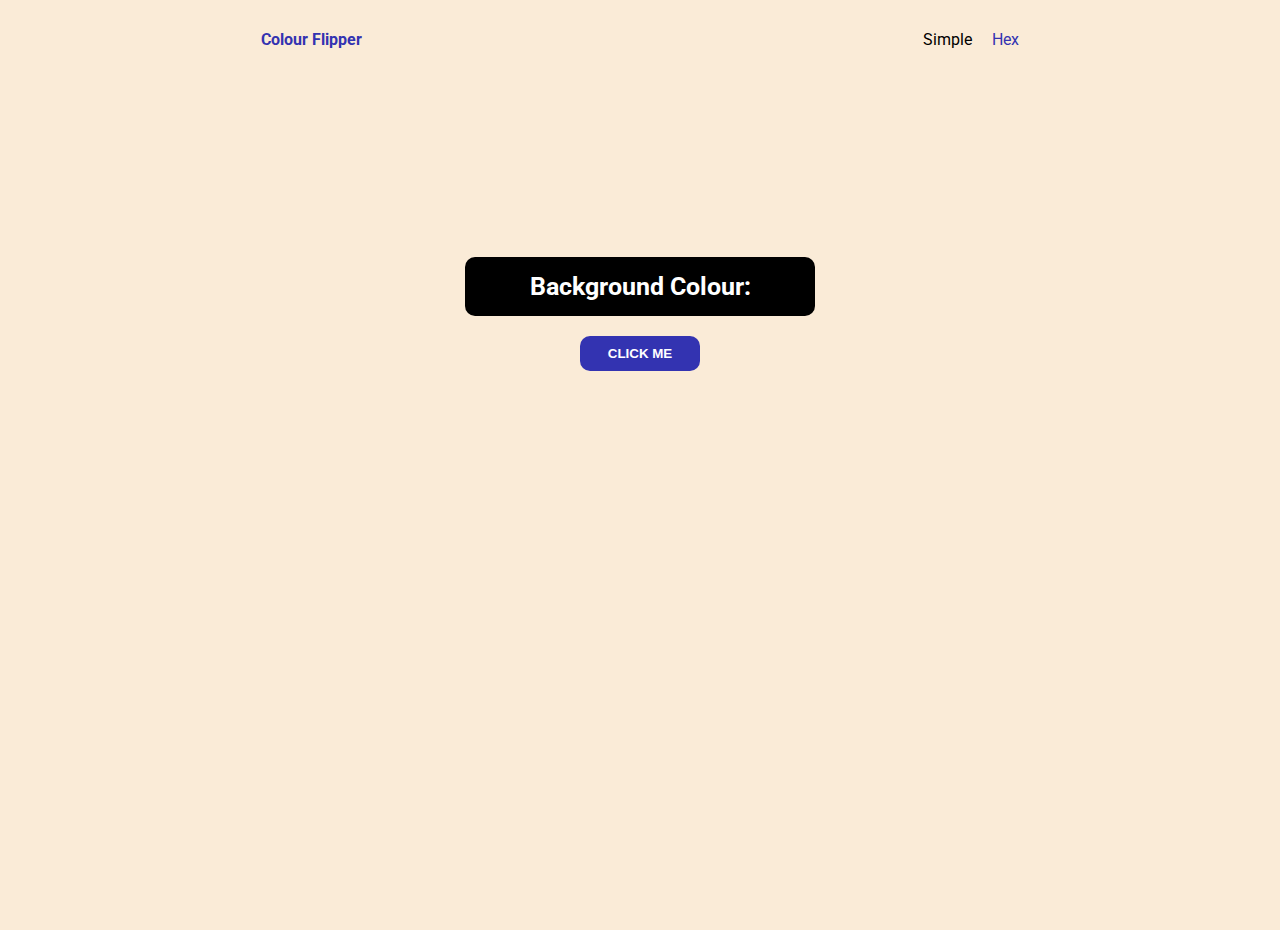
<file: index.html>
<!DOCTYPE html>
<html lang="en">
    <head>
        <meta charset="UTF-8" />
        <meta http-equiv="X-UA-Compatible" content="IE=edge" />
        <meta name="viewport" content="width=device-width, initial-scale=1.0" />
        <link rel="stylesheet" href="styles.css" />
        <script src="simple.js" defer></script>
        <title>Color Flipper || Simple</title>
    </head>
    <body>
        <main class="main-container"> 
            <nav class="nav-main">
                <div>
                    <h4 id="h4">Colour Flipper</h4>
                </div>
                <div>
                    <ul class="nav-links">
                        <li>
                            <a href="index.html" id="simple">Simple</a>
                        </li>
                        <li>
                            <a href="hex.html" id="hex">Hex</a>
                        </li>
                    </ul>
                </div>
            </nav>
            <div class="background">
                <h2>Background Colour: <span class="colour"></span></h2>
                <button class="btn button" id="btn">CLICK ME</button>
            </div>
        </main>
    </body>
</html>
</file>
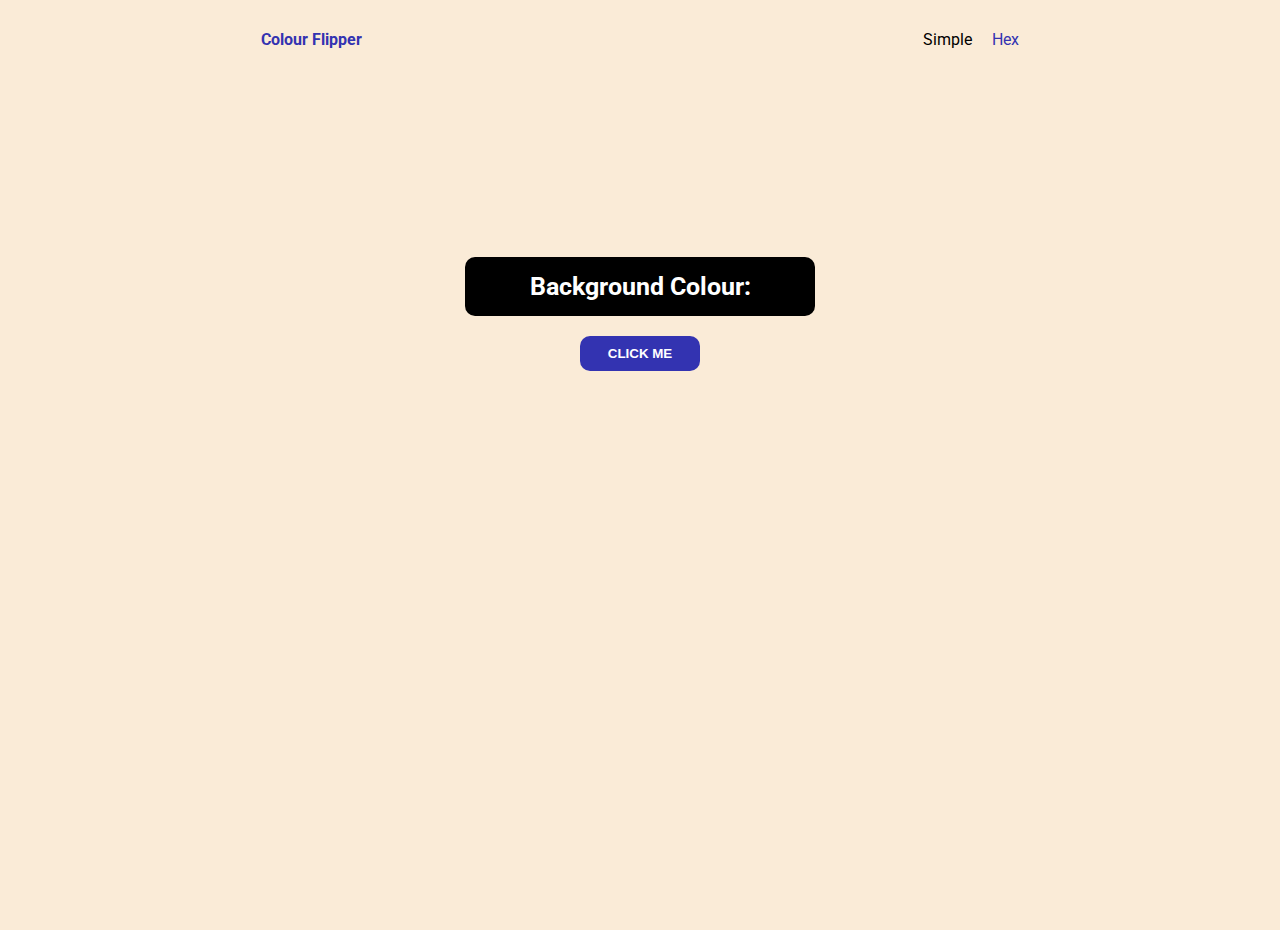
<file: hex.html>
<!DOCTYPE html>
<html lang="en">
    <head>
        <meta charset="UTF-8" />
        <meta http-equiv="X-UA-Compatible" content="IE=edge" />
        <meta name="viewport" content="width=device-width, initial-scale=1.0" />
        <link rel="stylesheet" href="styles.css" />
        <script src="hex.js" defer></script>
        <title>Color Flipper || Hex</title>
    </head>
    <body>
        <main class="main-container"> 
            <nav class="nav-main">
                <div>
                    <h4>Colour Flipper</h4>
                </div>
                <div>
                    <ul class="nav-links">
                        <li>
                            <a href="index.html" id="simple">Simple</a>
                        </li>
                        <li>
                            <a href="hex.html" id="hex">Hex</a>
                        </li>
                    </ul>
                </div>
            </nav>
            <div class="background">
                <h2>Background Colour: <span class="colour"></span></h2>
                <button class="btn button" id="btn">CLICK ME</button>
            </div>
        </main>
    </body>
</html>
</file>
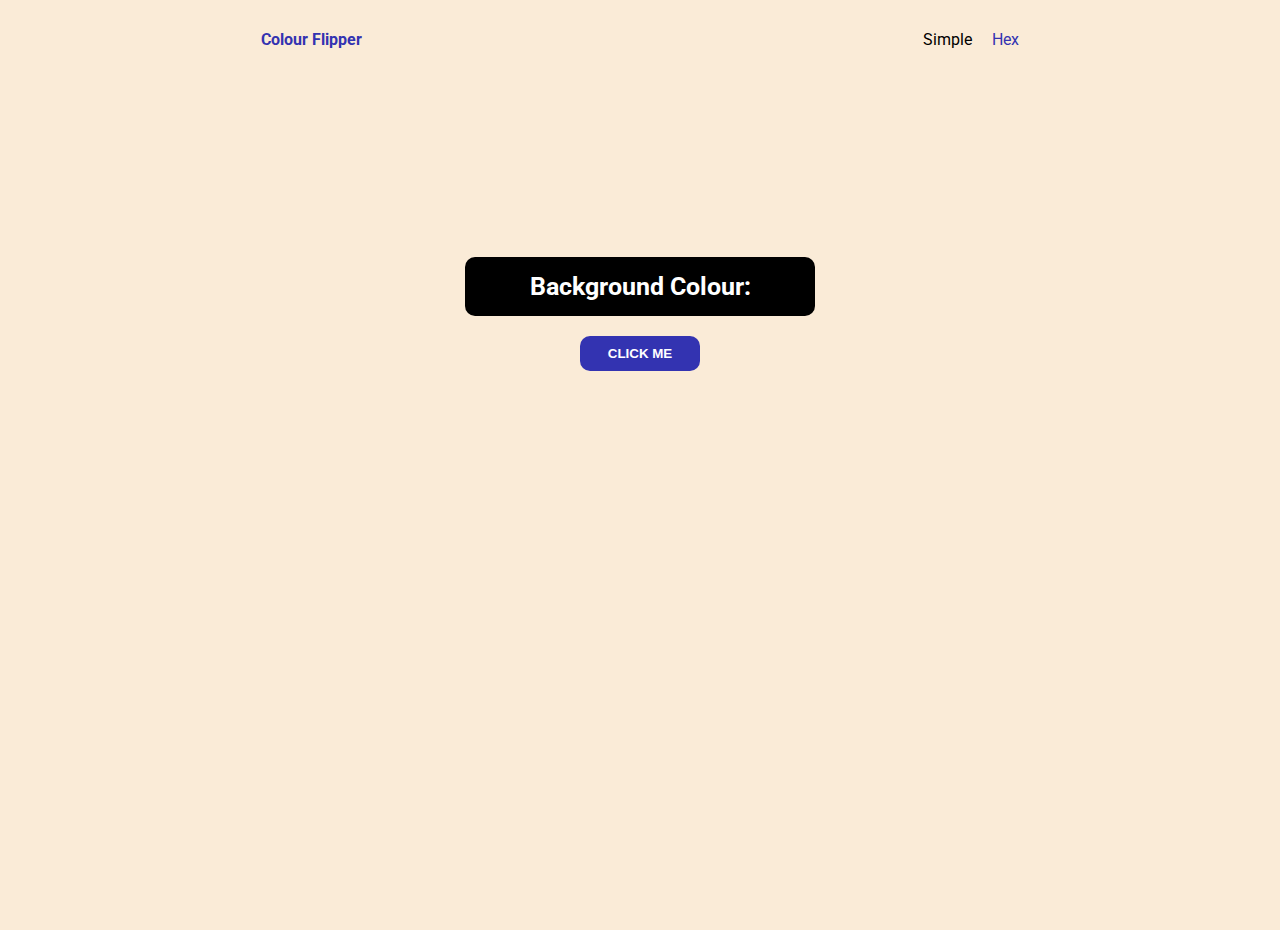
<file: simple.html>
<!DOCTYPE html>
<html lang="en">
    <head>
        <meta charset="UTF-8" />
        <meta http-equiv="X-UA-Compatible" content="IE=edge" />
        <meta name="viewport" content="width=device-width, initial-scale=1.0" />
        <link rel="stylesheet" href="styles.css" />
        <script src="simple.js" defer></script>
        <title>Color Flipper || Simple</title>
    </head>
    <body>
        <main class="main-container"> 
            <nav class="nav-main">
                <div>
                    <h4 id="h4">Colour Flipper</h4>
                </div>
                <div>
                    <ul class="nav-links">
                        <li>
                            <a href="simple.html" id="simple">Simple</a>
                        </li>
                        <li>
                            <a href="hex.html" id="hex">Hex</a>
                        </li>
                    </ul>
                </div>
            </nav>
            <div class="background">
                <h2>Background Colour: <span class="colour"></span></h2>
                <button class="btn button" id="btn">CLICK ME</button>
            </div>
        </main>
    </body>
</html>
</file>
<file: styles.css>
@import url('https://fonts.googleapis.com/css2?family=Roboto&display=swap');

* {
    margin: 0;
    box-sizing: border-box;
}

body {
    font-family: 'Roboto', sans-serif;
    background-color: #faebd7;
}

.main-container {
    width: 100vw;
    min-height: 100vh;
}

.nav-main {
    display: flex;
    justify-content: space-around;
    margin-top: 30px;
}

.nav-main h4 {
    color: rgb(51, 51, 177);
}

.background {
    display: flex;
    flex-direction: column;
    justify-content: center;
    align-items: center;
    align-content: center;
    margin-top: 13rem;
}

.background h2 {
    color: white;
    background-color: black;
    padding: 15px;
    border-radius: 10px;
    width: 350px;
    text-align: center;
    font-size: 25px;
}

.nav-links {
    display: flex;
    gap: 20px;
    list-style-type: none;
    font-size: 1rem;
    font-weight: 600px;
    cursor: pointer;
}


.nav-links a {
    text-decoration: none;
    color: black;
    font-size: bold;
}

#hex {
    color: rgb(51, 51, 177);
}

.btn {
    margin-top: 20px;
    padding: 10px;
    width: 120px;
    border-radius: 10px;
    font-weight: bold;
    border: none;
    background-color: rgb(51, 51, 177);
    color: white;
    cursor: pointer;
}
</file>
